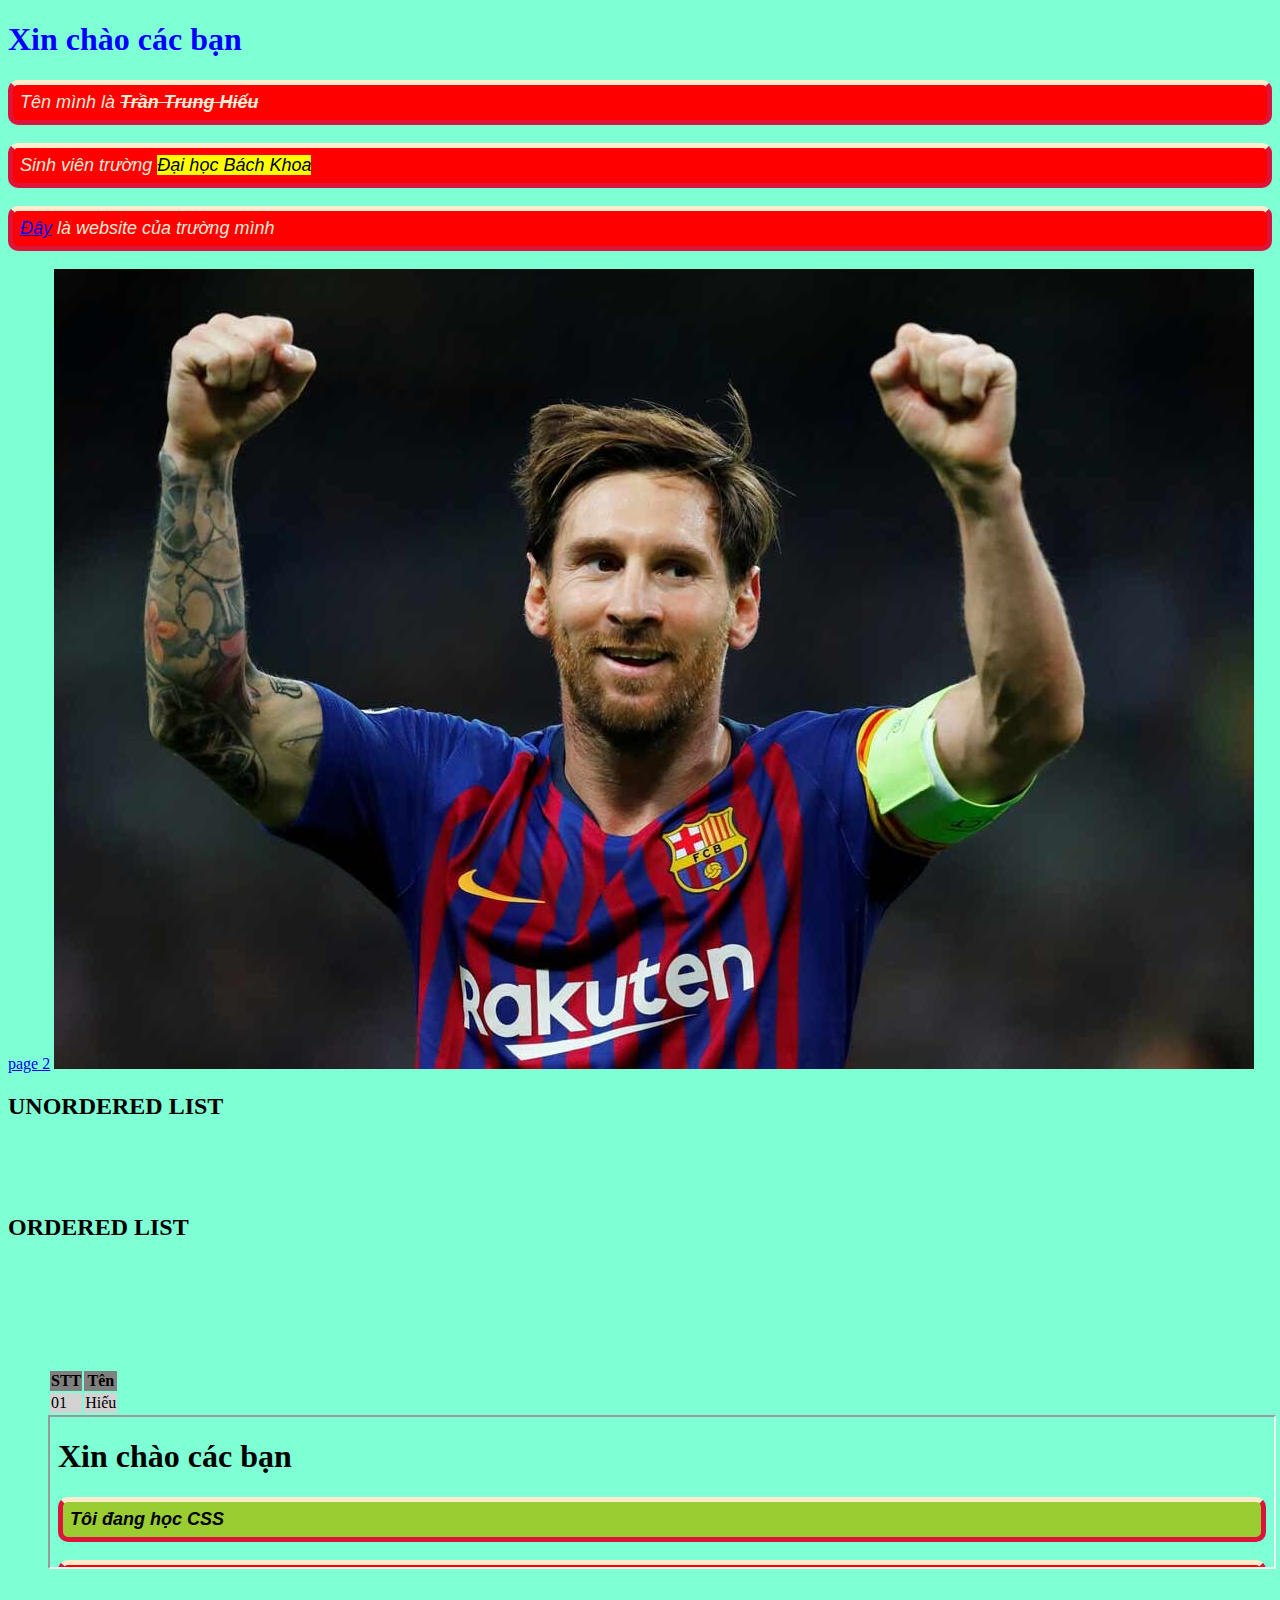
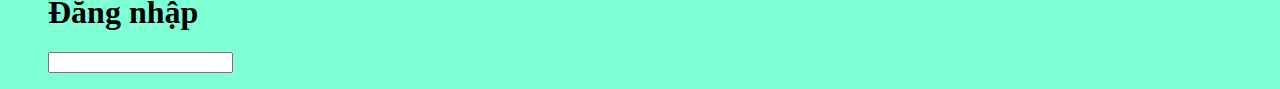
<file: index.html>
<!DOCTYPE html>
<html lang="en">
<head>
    <meta charset="UTF-8">
    <meta name="viewport" content="width=device-width, initial-scale=1.0">
    <title>Document</title>
    <link rel="stylesheet" href="style.css">
</head>
<body style="background-color: aquamarine;">
    <h1 style="color: blue;">Xin chào các bạn</h1>
    <p>Tên mình là <b><del>Trần Trung Hiếu</del></b></p>
    <!--Đây là một đoạn văn bản-->
    <p>Sinh viên trường <mark>Đại học Bách Khoa</mark></p>
    <p><a href="https://ctt-sis.hust.edu.vn/Account/Login.aspx" target="_blank"><i>Đây</i></a> là website của trường mình</p>
    <a href="page2.html" target="_blank">page 2</a>
    <img src="/image/leo-messi.jpg" title="Messi">
    <h2>UNORDERED LIST</h2>
    <ul>
        <li>Hoa quả</li>
        <li>Thịt</li>
        <li>Rau</li>
    </ul>
    <h2>ORDERED LIST</h2>
    <ol type="a">
        <li>Hoa quả</li>
        <li>Thịt 
            <ol>
                <li>thịt gà</li>
                <li>thịt lợn</li>
                <li>thịt bò</li>
            </ol>
        </li>
        <li>Rau</li>
        <table>
            <tr bgcolor="grey">
                <th>STT</th>
                <th>Tên</th>
            </tr>
            <tr bgcolor="lightgrey">
                <td>01</td>
                <td>Hiếu</td>
            </tr>
        </table>
    <iframe width="100%" src="page2.html"></iframe>
    <form>
        <h1>Đăng nhập</h1>
        <input>
    </form>
</html>
</file>
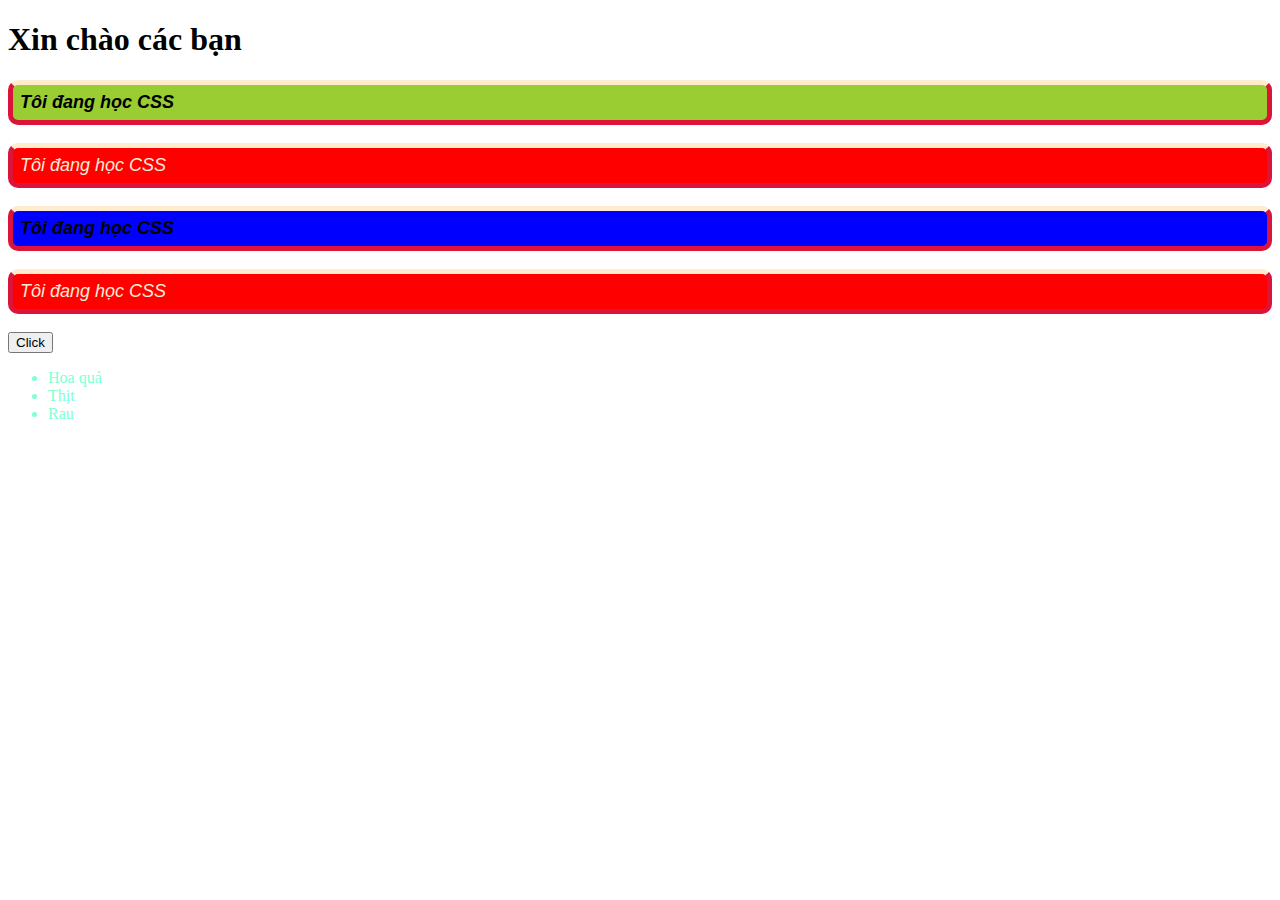
<file: page2.html>
<!DOCTYPE html>
<html lang="en">
<head>
    <meta charset="UTF-8">
    <meta name="viewport" content="width=device-width>, initial-scale=1.0">
    <title>Document</title>
    <link rel="stylesheet" href="style.css">
</head>
<body>
    <h1>Xin chào các bạn</h1>
    <p class="le">Tôi đang học CSS</p>
    <p class="chan">Tôi đang học CSS</p>
    <p class="le" id="para3">Tôi đang học CSS</p>
    <p class="chan">Tôi đang học CSS</p>
    <button>
        Click
    </button>
    <ul>
        <li>Hoa quả</li>
        <li>Thịt</li>
        <li>Rau</li>
    </ul>
</html>
</file>
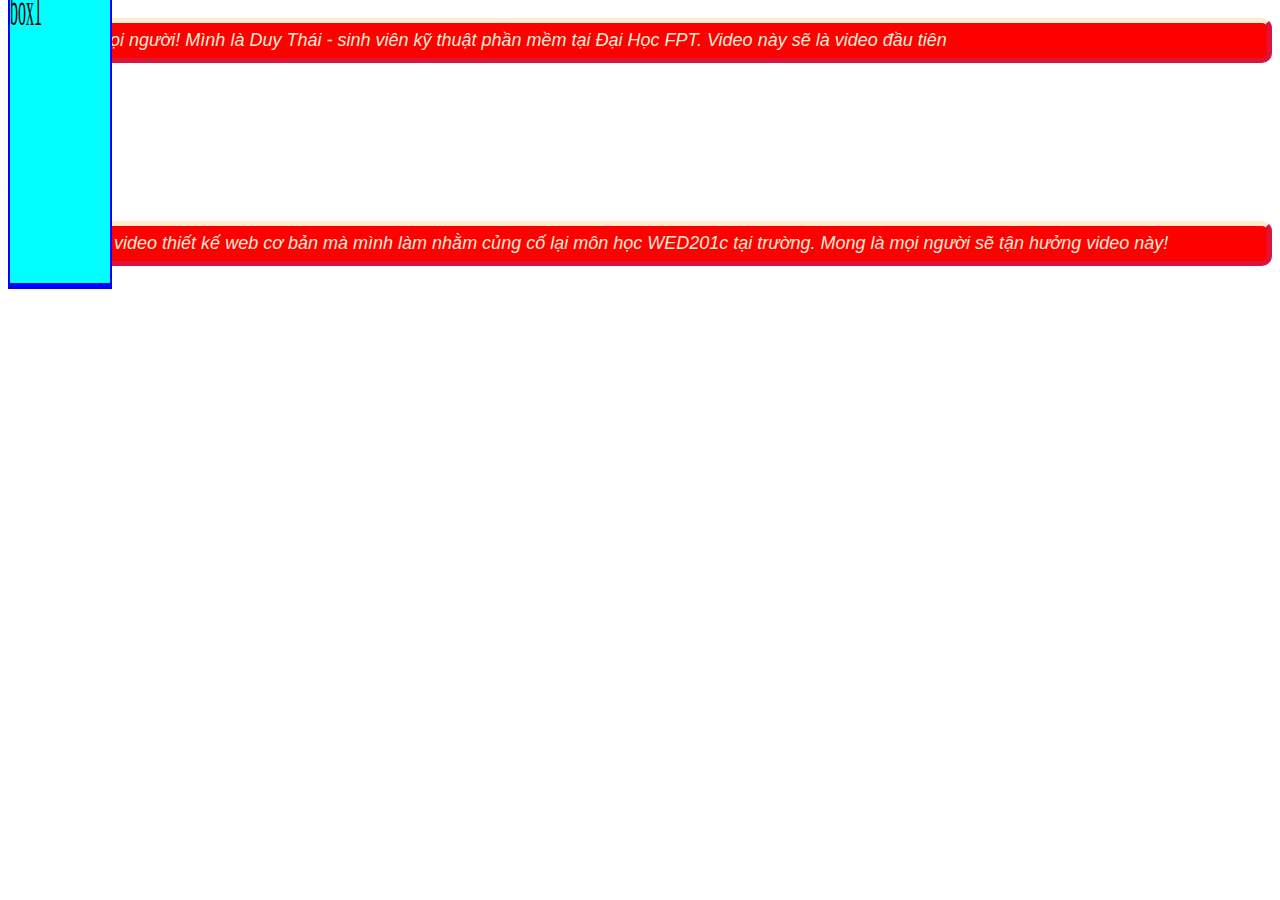
<file: page3.html>
<!DOCTYPE html>
<html lang="en">
<head>
    <meta charset="UTF-8">
    <meta name="viewport" content="width=device-width, initial-scale=1.0">
    <title>Document</title>
    <link rel="stylesheet" href="style.css">
</head>
<body>
    <p>
        Xin chào mọi người! Mình là Duy Thái - sinh viên kỹ thuật phần mềm tại Đại Học FPT. Video này sẽ là video đầu tiên</p>
    <div id="box1">
        box1
    </div>
    <div id="box2">
        box2
    </div>
    <p>trong chuỗi video thiết kế web cơ bản mà mình làm nhằm củng cố lại môn học WED201c tại trường. Mong là mọi người sẽ tận hưởng video này!</p>
</body>
</html>
</file>
<file: style.css>
body{
    background: linear-gradient(skyblue, red);
    background-repeat: no-repeat;
    background-attachment: fixed;
    background-image: url("https://upload.wikimedia.org/wikipedia/vi/thumb/e/ef/Logo_%C4%90%E1%BA%A1i_h%E1%BB%8Dc_B%C3%A1ch_Khoa_H%C3%A0_N%E1%BB%99i.svg/1365px-Logo_%C4%90%E1%BA%A1i_h%E1%BB%8Dc_B%C3%A1ch_Khoa_H%C3%A0_N%E1%BB%99i.svg.png");
    background-position: center;
    background-size: cover;
}
p{
    background-color: red; color: antiquewhite;
    font-family: sans-serif;
    font-size: 18px;
    font-style: italic;
    border-style: solid;
    border-width: 5px;
    border-color: crimson;
    border-radius: 10px;
    padding: 7px;
    border-top-color: blanchedalmond ;
}
.le{
    background-color: yellowgreen; 
    color: black;
    font-weight: 800;
}
#para3{
    background-color: blue;
    font-style: italic;
}
#box1{
    width: 100px;
    height: 100px;
    background-color: aqua;
    border: solid 2px blue;
    transform: translate(30px,40px);
    transform: scaleY(3);
}
button:hover{
    background-color: red
}
button:active{
    background-color: blue
}
li:nth-child(n+1){
    color: aquamarine;
}
@media all and (max-width: 768px){
    h1{
        color: red
    }
}
@media all and (max-width: 360px){
    h1{
        color: green
    }
}
</file>
